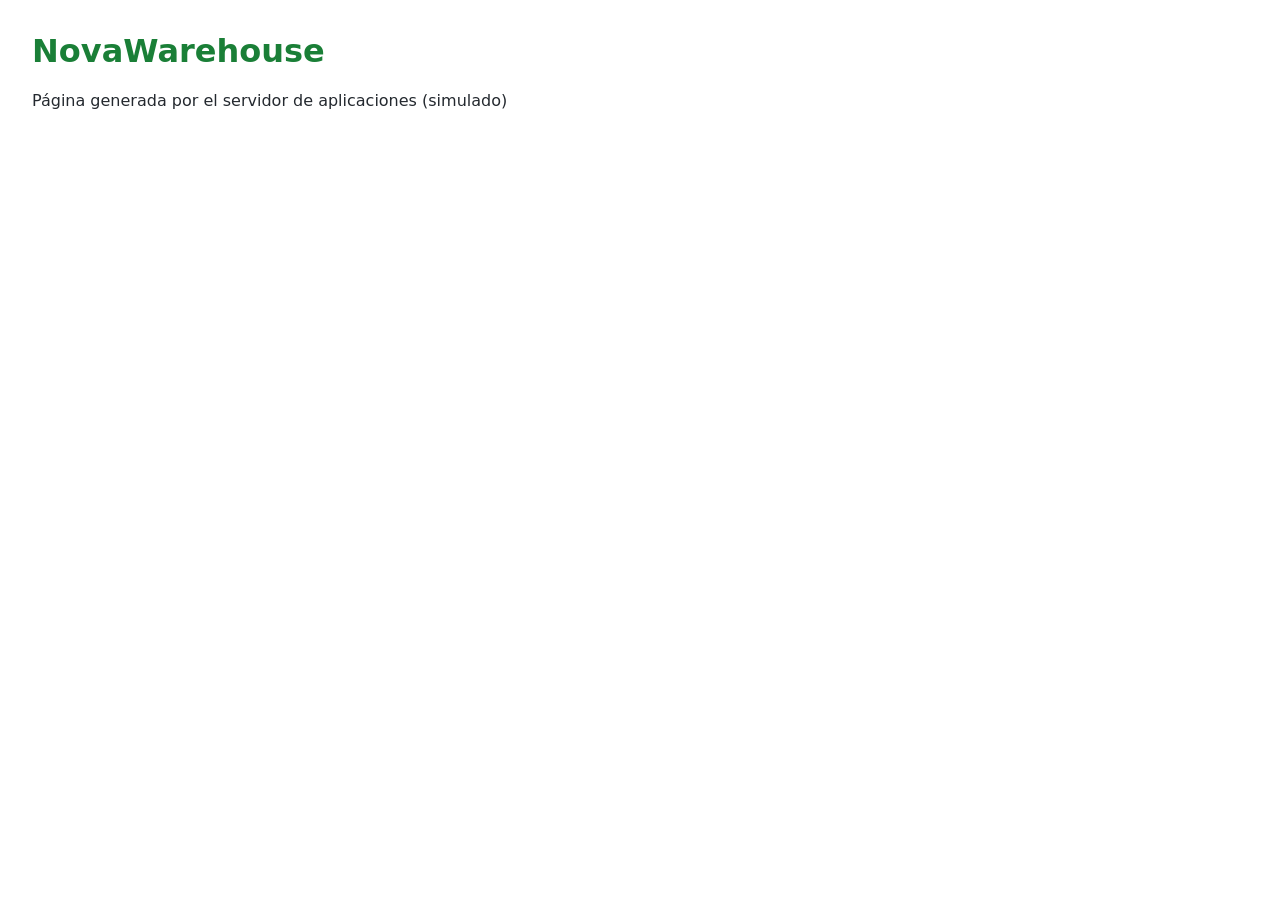
<file: backend/response/index.html>
<!DOCTYPE html>
<html lang="en">
<head>
    <meta charset="UTF-8">
    <meta name="viewport" content="width=device-width, initial-scale=1.0">
    <link rel="stylesheet" href="css/site.css">
    <title>Proyecto</title>
</head>
<body>
    <h1>NovaWarehouse</h1>
    <p>Página generada por el servidor de aplicaciones (simulado)</p>
</body>
</html>
</file>
<file: backend/response/css/site.css>
body {
    font-family: system-ui, sans-serif;
    margin: 2rem;
    color: #24292f;
}

h1 {
    color: #1a7f37;
}
</file>
